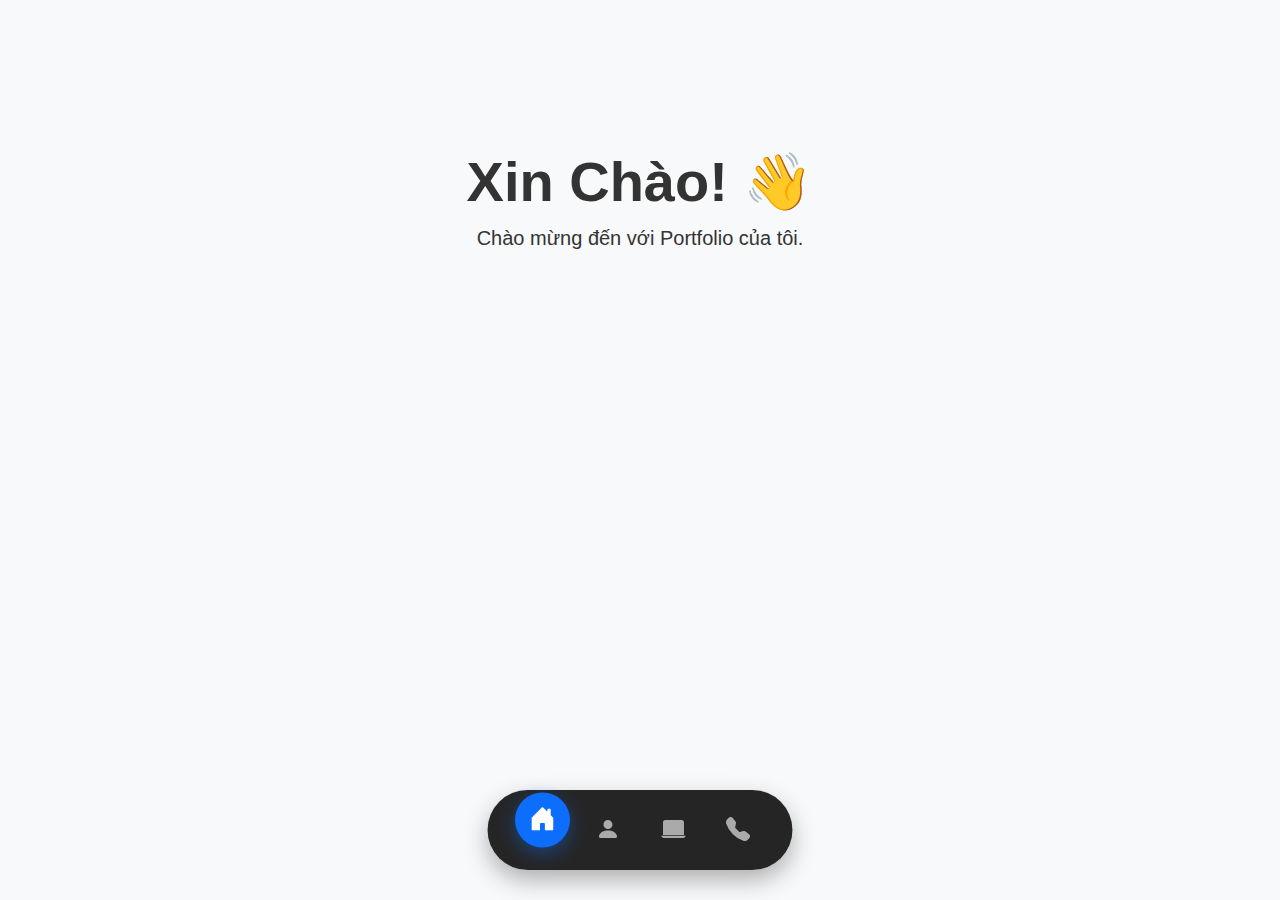
<file: index.html>
<!DOCTYPE html>
<html lang="vi">
<head>
    <meta charset="UTF-8">
    <meta name="viewport" content="width=device-width, initial-scale=1.0">
    <title>Portfolio Của Tôi</title>
    <link href="https://cdn.jsdelivr.net/npm/bootstrap@5.3.3/dist/css/bootstrap.min.css" rel="stylesheet">
    <link rel="stylesheet" href="https://cdn.jsdelivr.net/npm/bootstrap-icons@1.11.3/font/bootstrap-icons.min.css">
    <link rel="stylesheet" href="Portfolio.css">
</head>
<body>

    <div class="nevbar">
        <a href="#home" class="menulink active" onclick="changetab(event,'home')">
            <i class="bi bi-house-door-fill"></i>
        </a>
        <a href="#aboutme" class="menulink" onclick="changetab(event,'aboutme')">
            <i class="bi bi-person-fill"></i>
        </a>
        <a href="#project" class="menulink" onclick="changetab(event,'project')">
            <i class="bi bi-laptop-fill"></i>
        </a>
        <a href="#contactme" class="menulink" onclick="changetab(event,'contactme')">
            <i class="bi bi-telephone-fill"></i>
        </a>
    </div>

    <div id="home" class="content active">
        <div class="container text-center mt-5">
            <h1 class="display-4 fw-bold">Xin Chào! 👋</h1>
            <p class="lead">Chào mừng đến với Portfolio của tôi.</p>
        </div>
    </div>

    <div id="aboutme" class="content"> 
        <div class="container text-center mt-5">
            <h1 class="display-4 fw-bold">Về Bản Thân</h1>
            <p class="lead">Tôi là một lập trình viên đam mê sáng tạo.</p>
        </div>
    </div>

    <div id="project" class="content">
        <div class="container text-center mt-5">
            <h1 class="display-4 fw-bold">Dự Án Tiêu Biểu</h1>
            <p class="lead">Đây là những sản phẩm tôi đã làm.</p>
        </div>
    </div>

    <div id="contactme" class="content">
        <div class="container text-center mt-5">
            <h1 class="display-4 fw-bold">Liên Hệ</h1>
            <p class="lead">Hãy kết nối với tôi qua Email hoặc Facebook.</p>
        </div>
    </div>

    <script src="Portfolio.js"></script>
</body>
</html>
</file>
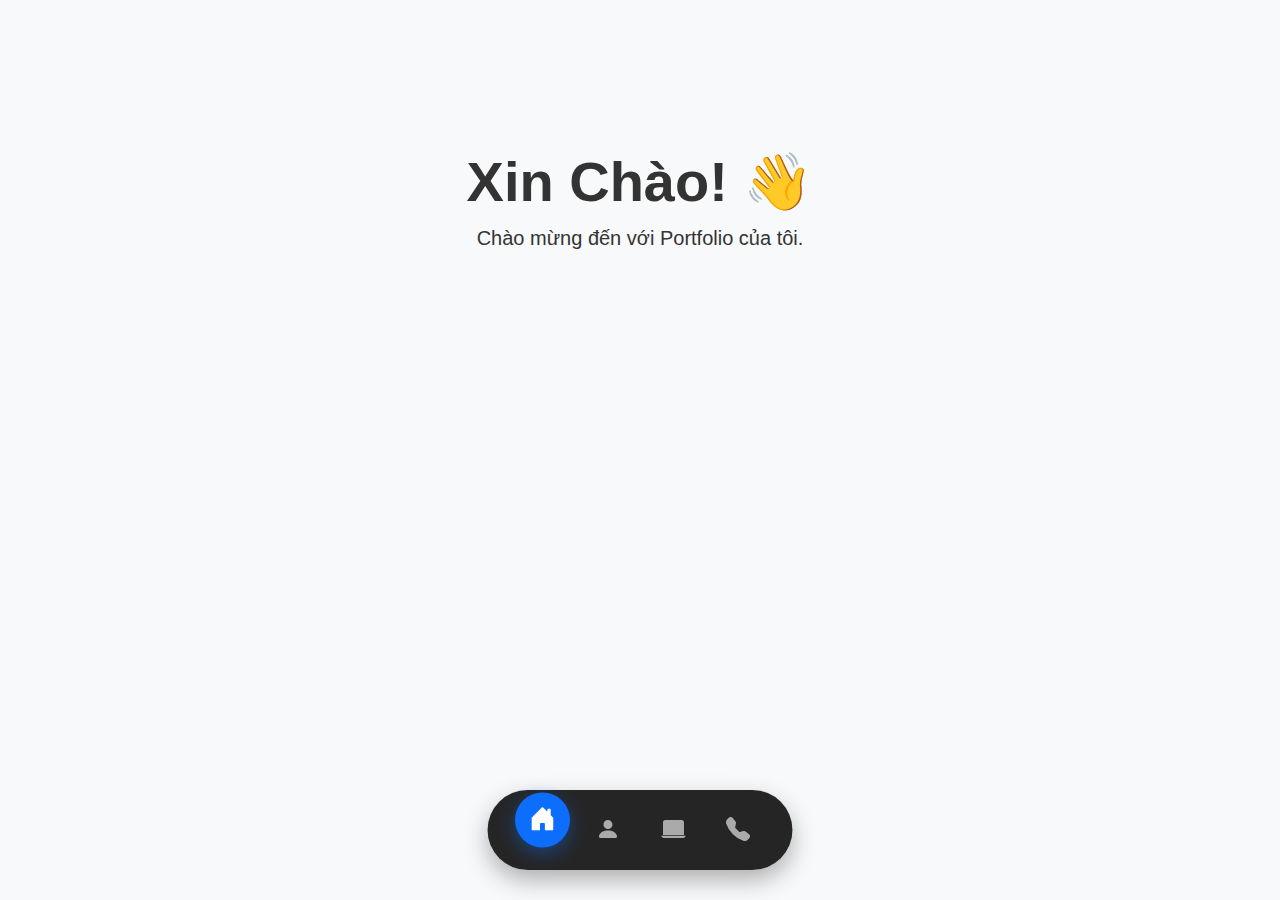
<file: Portfolio.html>
<!DOCTYPE html>
<html lang="vi">
<head>
    <meta charset="UTF-8">
    <meta name="viewport" content="width=device-width, initial-scale=1.0">
    <title>Portfolio Của Tôi</title>
    <link href="https://cdn.jsdelivr.net/npm/bootstrap@5.3.3/dist/css/bootstrap.min.css" rel="stylesheet">
    <link rel="stylesheet" href="https://cdn.jsdelivr.net/npm/bootstrap-icons@1.11.3/font/bootstrap-icons.min.css">
    <link rel="stylesheet" href="Portfolio.css">
</head>
<body>

    <div class="nevbar">
        <a href="#home" class="menulink active" onclick="changetab(event,'home')">
            <i class="bi bi-house-door-fill"></i>
        </a>
        <a href="#aboutme" class="menulink" onclick="changetab(event,'aboutme')">
            <i class="bi bi-person-fill"></i>
        </a>
        <a href="#project" class="menulink" onclick="changetab(event,'project')">
            <i class="bi bi-laptop-fill"></i>
        </a>
        <a href="#contactme" class="menulink" onclick="changetab(event,'contactme')">
            <i class="bi bi-telephone-fill"></i>
        </a>
    </div>

    <div id="home" class="content active">
        <div class="container text-center mt-5">
            <h1 class="display-4 fw-bold">Xin Chào! 👋</h1>
            <p class="lead">Chào mừng đến với Portfolio của tôi.</p>
        </div>
    </div>

    <div id="aboutme" class="content"> 
        <div class="container text-center mt-5">
            <h1 class="display-4 fw-bold">Về Bản Thân</h1>
            <p class="lead">Tôi là một lập trình viên đam mê sáng tạo.</p>
        </div>
    </div>

    <div id="project" class="content">
        <div class="container text-center mt-5">
            <h1 class="display-4 fw-bold">Dự Án Tiêu Biểu</h1>
            <p class="lead">Đây là những sản phẩm tôi đã làm.</p>
        </div>
    </div>

    <div id="contactme" class="content">
        <div class="container text-center mt-5">
            <h1 class="display-4 fw-bold">Liên Hệ</h1>
            <p class="lead">Hãy kết nối với tôi qua Email hoặc Facebook.</p>
        </div>
    </div>

    <script src="Portfolio.js"></script>
</body>
</html>
</file>
<file: Portfolio.css>
/* 1. Cài đặt chung */
body {
    background-color: #f8f9fa; /* Màu xám nhạt cho hiện đại (đỡ chói hơn white) */
    color: #333;
    font-family: 'Segoe UI', Tahoma, Geneva, Verdana, sans-serif;
    /* transition: 0.5s; -> Bỏ cái này ở body đi, nó làm lag trang */
}

/* 2. Thanh Dock Menu (Trái tim của giao diện) */
.nevbar {
    position: fixed;
    bottom: 30px; /* Cách đáy cao hơn chút cho thoáng */
    left: 50%;
    transform: translateX(-50%);
    
    /* Flexbox căn chỉnh */
    display: flex;
    align-items: center;
    justify-content: space-evenly; /* Chia đều khoảng cách các icon */
    gap: 15px; /* Khoảng cách giữa các nút */
    
    /* Trang trí khung */
    background-color: rgba(0, 0, 0, 0.85); /* Màu đen trong suốt nhẹ */
    backdrop-filter: blur(10px); /* Hiệu ứng mờ nền (như kính) */
    padding: 15px 30px; /* Tạo độ dày cho thanh menu */
    border-radius: 50px; /* Bo tròn viên thuốc */
    box-shadow: 0 10px 25px rgba(0,0,0,0.3); /* Đổ bóng 3D */
    z-index: 1000; /* Luôn nổi lên trên */
    
    /* Animation khi mới vào trang */
    animation: slideUp 0.8s cubic-bezier(0.18, 0.89, 0.32, 1.28);
}

/* 3. Style cho các nút (Link) */
.menulink {
    text-decoration: none; /* Bỏ gạch chân */
    display: flex;
    align-items: center;
    justify-content: center;
    width: 50px;
    height: 50px;
    border-radius: 50%;
    transition: all 0.3s ease; /* Hiệu ứng mượt mà */
    position: relative;
}

/* Icon mặc định */
.menulink i {
    font-size: 24px;
    color: #aaa; /* Màu xám khi chưa chọn */
    transition: 0.3s;
}

/* Hiệu ứng khi di chuột vào (Hover) */
.menulink:hover {
    background-color: rgba(255,255,255,0.1); /* Sáng nhẹ nền */
    transform: translateY(-5px); /* Nổi lên trên 1 chút */
}
.menulink:hover i {
    color: white;
}

/* 4. Trạng thái ACTIVE (Đang chọn) */
.menulink.active {
    background-color: #0d6efd; /* Nền xanh dương nổi bật */
    transform: translateY(-10px) scale(1.1); /* Bay lên cao và to ra */
    box-shadow: 0 5px 15px rgba(13, 110, 253, 0.4); /* Bóng xanh phát sáng */
}

.menulink.active i {
    color: white !important; /* Icon chắc chắn màu trắng */
}

/* 5. Nội dung (Content) */
.content {
    display: none;
    padding: 100px 20px; /* Cách lề trên để không bị che, cách lề dưới cho menu */
    min-height: 100vh; /* Full màn hình */
}

.content.active {
    display: block;
    animation: fadeIn 0.6s ease-out; /* Hiện dần ra */
}

/* Animation Keyframes */
@keyframes slideUp {
    from { bottom: -100px; opacity: 0; }
    to { bottom: 30px; opacity: 1; }
}

@keyframes fadeIn {
    from { opacity: 0; transform: translateY(20px); }
    to { opacity: 1; transform: translateY(0); }
}
</file>
